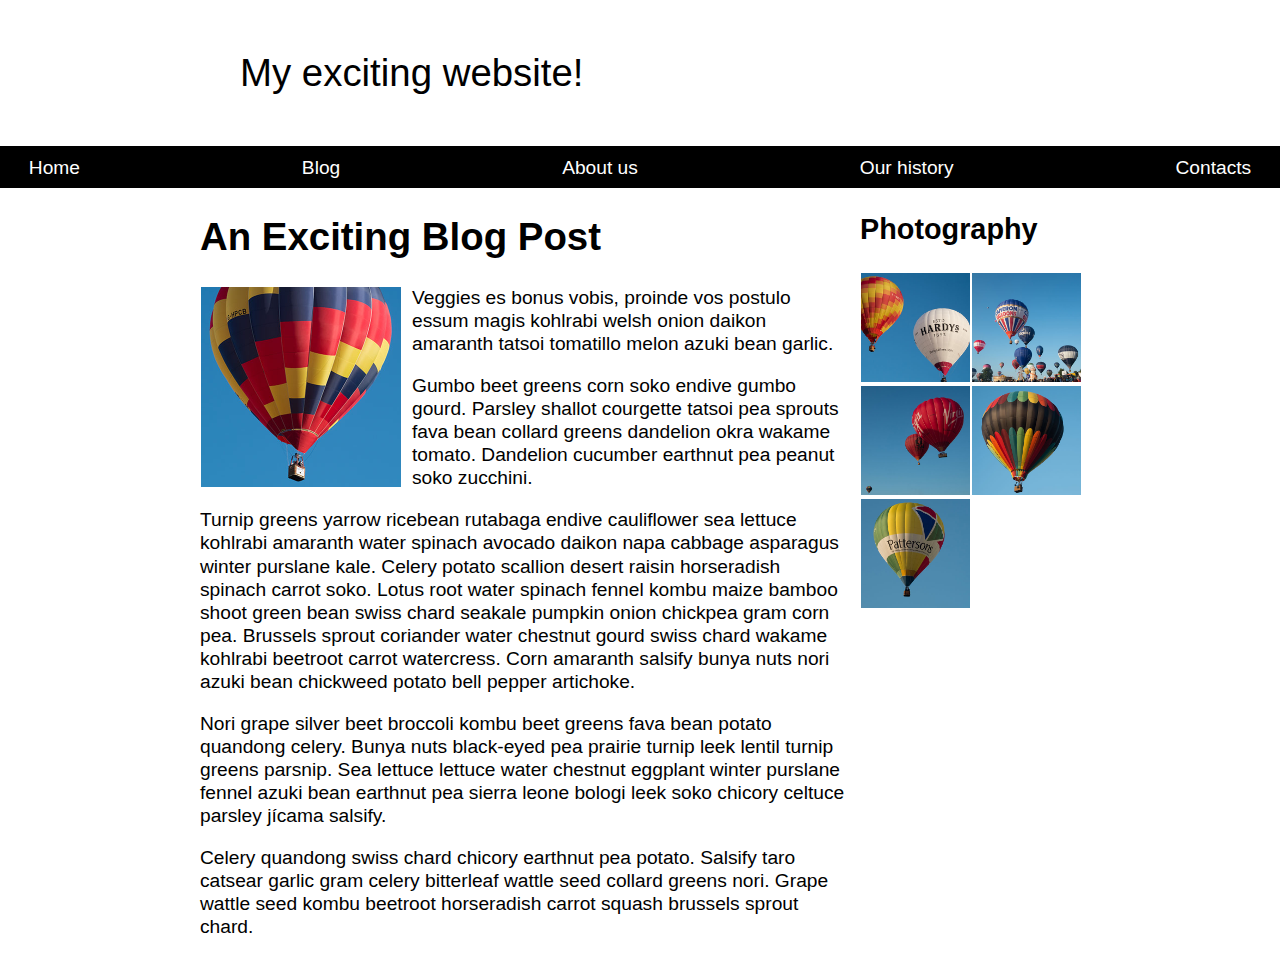
<file: Ejercicio 2/ejercicio2.html>
<!DOCTYPE html>
<html lang="es">
<head>
    <meta charset="UTF-8">
    <meta name="viewport" content="width=device-width, initial-scale=1.0">
    <title>Ejercicio 2</title>
    <link rel="stylesheet" href="ejercicio2.css">
</head>
<body>
  <div class="logo">
    My exciting website!
  </div>

  <nav>
    <ul>
      <li>
        <a href="">Home</a>
      </li>
      <li>
        <a href="">Blog</a>
      </li>
      <li>
        <a href="">About us</a>
      </li>
      <li>
        <a href="">Our history</a>
      </li>
      <li>
        <a href="">Contacts</a>
      </li>
    </ul>
  </nav>

  <main class="grid">
    <article>
      <h1>
        An Exciting Blog Post
      </h1>
      <img src="images/balloon-sq6.jpg" alt="placeholder" class="feature">
      <p>Veggies es bonus vobis, proinde vos postulo essum magis kohlrabi welsh onion daikon amaranth tatsoi tomatillo melon
        azuki bean garlic.</p>

      <p>Gumbo beet greens corn soko endive gumbo gourd. Parsley shallot courgette tatsoi pea sprouts fava bean collard greens
        dandelion okra wakame tomato. Dandelion cucumber earthnut pea peanut soko zucchini.</p>

      <p>Turnip greens yarrow ricebean rutabaga endive cauliflower sea lettuce kohlrabi amaranth water spinach avocado daikon
        napa cabbage asparagus winter purslane kale. Celery potato scallion desert raisin horseradish spinach carrot soko.
        Lotus root water spinach fennel kombu maize bamboo shoot green bean swiss chard seakale pumpkin onion chickpea gram
        corn pea. Brussels sprout coriander water chestnut gourd swiss chard wakame kohlrabi beetroot carrot watercress.
        Corn amaranth salsify bunya nuts nori azuki bean chickweed potato bell pepper artichoke.</p>

      <p>Nori grape silver beet broccoli kombu beet greens fava bean potato quandong celery. Bunya nuts black-eyed pea prairie
        turnip leek lentil turnip greens parsnip. Sea lettuce lettuce water chestnut eggplant winter purslane fennel azuki
        bean earthnut pea sierra leone bologi leek soko chicory celtuce parsley jícama salsify.</p>

      <p>Celery quandong swiss chard chicory earthnut pea potato. Salsify taro catsear garlic gram celery bitterleaf wattle
        seed collard greens nori. Grape wattle seed kombu beetroot horseradish carrot squash brussels sprout chard.</p>

    </article>

    <aside >
       <h2 class="sinFormato1">
        Photography
      </h2>
      <ul class="photos">
        <li>
          <img src="images/balloon-sq1.jpg" alt="placeholder">
        </li>
        <li>
          <img src="images/balloon-sq2.jpg" alt="placeholder">
        </li>
        <li>
          <img src="images/balloon-sq3.jpg" alt="placeholder">
        </li>
        <li>
          <img src="images/balloon-sq4.jpg" alt="placeholder">
        </li>
        <li>
          <img src="images/balloon-sq5.jpg" alt="placeholder">
        </li>
      </ul> 
 

    </aside>
  </main>
</body>
</html>
</file>
<file: Ejercicio 2/ejercicio2.css>
body {
    background-color: #fff;
    /*color: #333; */
    color: var(--primary-color);
    margin: 0;
    font: 1.2em / 1.2 Arial, Helvetica, sans-serif;
  }

  :root {
    --primary-color: black;
    --secoundary-color:  yellow; /* En la revisión final si no afecta elimiar */

  }

  img {
      max-width: 100%;
      display: block;
      margin-right: 10px;
      margin: 1px;
  }
  
  .logo {
    font-size: 200%;
    padding: 50px 20px;
    margin: 0 auto;
    max-width: 980px;
   padding-left: 200px;
  }
  
  .grid1 {
    margin: 0 auto;
    padding: 0 20px;
    max-width: 980px;
    display: grid;
    grid-template-columns: 3fr 1fr;
  }
  .grid {
     /*margin: 0 auto;
    padding: 0 20px; */
    margin: 0 200px;
    
    display: grid;
    grid-template-columns: 3fr 1fr; /* 3 columnas con tamaño fraccionado */
    grid-template-rows: repeat(auto, auto); /* 4 filas con tamaño automático */
  }

  article {
    margin-right: 15px;
    
  }
  

  .aside {
   display: flex;
   flex-direction: row;
   flex-wrap: wrap;
   padding-left: 10px;
  }

  nav {
    background-color: #000;
    padding: .5em;
    position:sticky;
    top:0;
   
  }
  
  nav ul {
    margin: 0;
    padding: 0;
    list-style: none;
    display: flex;
    flex-direction: row;
    justify-content: space-between;
   
    
  }
  
  nav a {
    color: #fff;
    text-decoration: none;
    padding: .5em 1em;
   
  }
 


  .photos {
  
    list-style: none;
    margin-top: 25px;
    padding: 0;
    display: grid;
    grid-template-columns: repeat(2, 1fr); /* Crea 2 columnas de igual tamaño */
    grid-template-rows: auto;
    gap: 2px;
  }
 
  .photos li img {
      width: auto; /* Asegura que las imágenes ocupen todo el espacio disponible dentro de su contenedor */
      height: auto; /* Mantiene la proporción de la imagen */
      
  }
  

  .feature {
      width: 200px;
      float: left;
      padding-right: 10px;
      padding-bottom: 10px;
  }

  h2 {
    padding-bottom: 0;
    margin-bottom: 0;
   
  }

  .sinFormato {
    color: red;
   
  }
</file>
